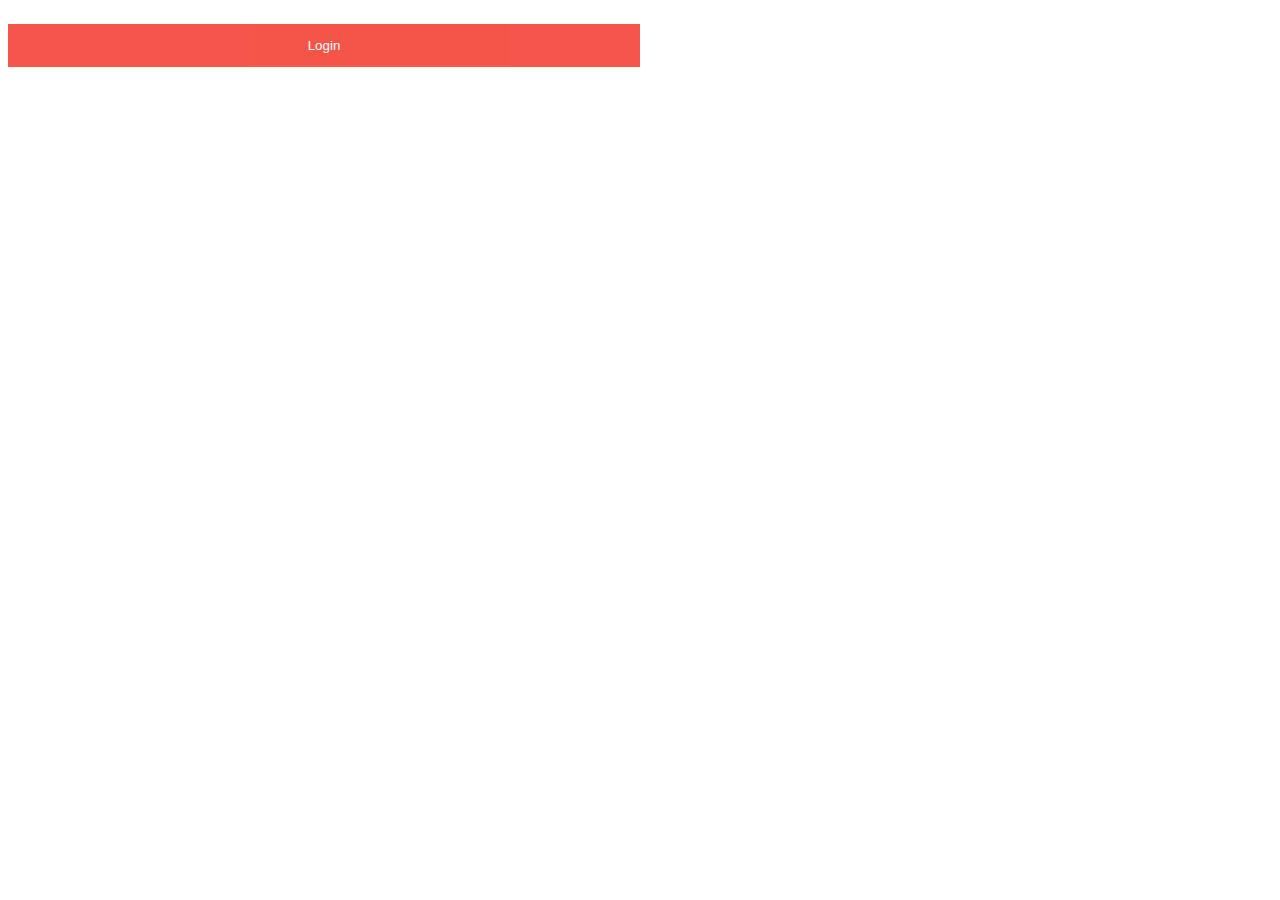
<file: src/main/resources/templates/signup/signupsuccessview.html>
<!DOCTYPE html>
<html>
<style>
/* Set a style for all buttons */
button {
  background-color: #4CAF50;
  color: white;
  padding: 14px 20px;
  margin: 8px 0;
  border: none;
  cursor: pointer;
  width: 100%;
  opacity: 0.9;
}

button:hover {
  opacity:1;
}

/* Extra styles for the cancel button */
.cancelbtn {
  padding: 14px 20px;
  background-color: #f44336;
}

/* Float cancel and signup buttons and add an equal width */
.cancelbtn, .signupbtn {
  float: left;
  width: 50%;
}
</style>
<body>


<p> <span th:text="${msg}"></span></p>
<button type="button" onclick="location.href='/'" class="cancelbtn">Login</button>
</body>
</html>
</file>
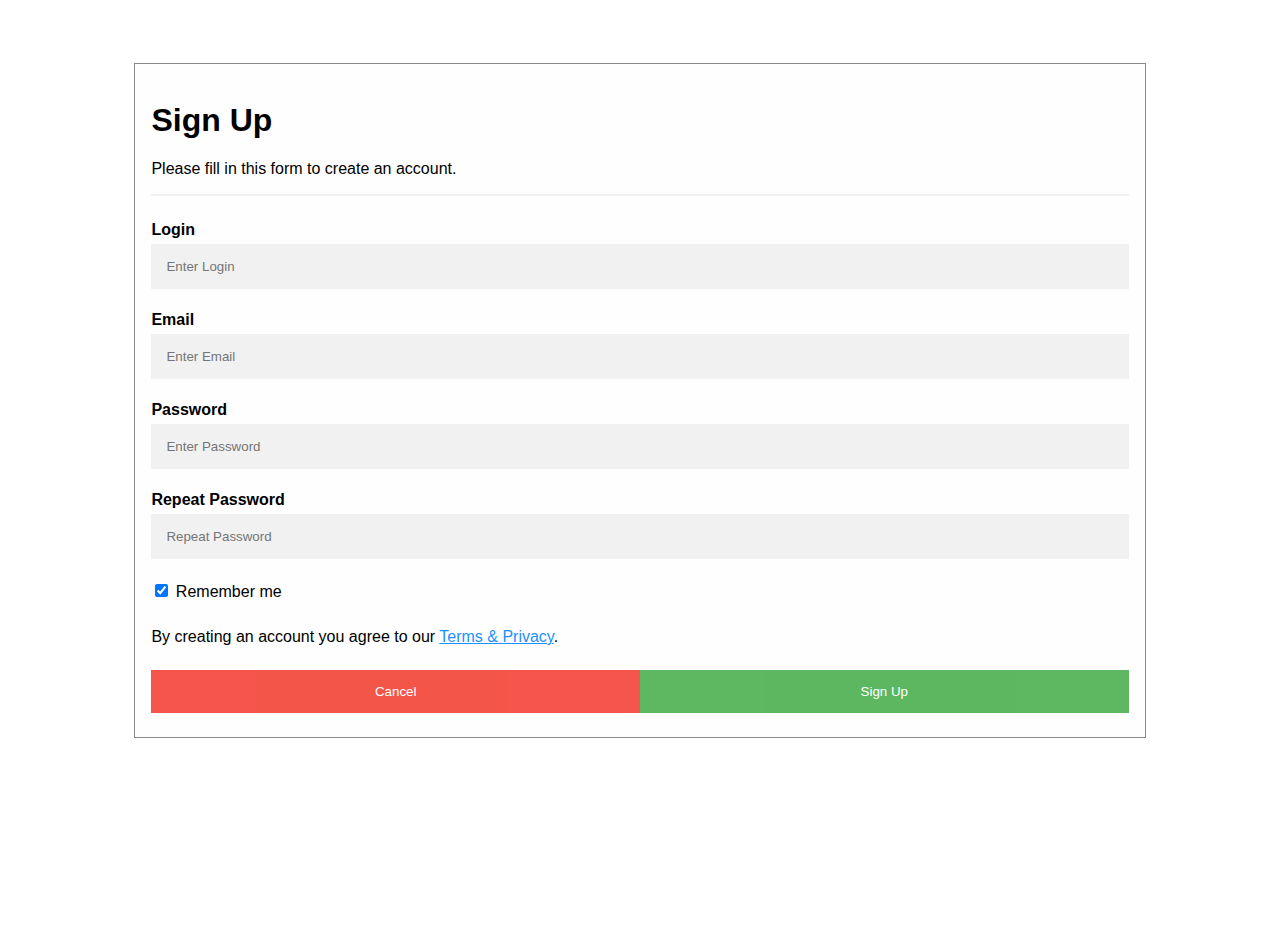
<file: src/main/resources/templates/signup/signupview.html>
<!DOCTYPE html>
<html>
<style>
body {font-family: Arial, Helvetica, sans-serif;}
* {box-sizing: border-box;}

/* Full-width input fields */
input[type=text], input[type=password] {
  width: 100%;
  padding: 15px;
  margin: 5px 0 22px 0;
  display: inline-block;
  border: none;
  background: #f1f1f1;
}

/* Add a background color when the inputs get focus */
input[type=text]:focus, input[type=password]:focus {
  background-color: #ddd;
  outline: none;
}

/* Set a style for all buttons */
button {
  background-color: #4CAF50;
  color: white;
  padding: 14px 20px;
  margin: 8px 0;
  border: none;
  cursor: pointer;
  width: 100%;
  opacity: 0.9;
}

button:hover {
  opacity:1;
}

/* Extra styles for the cancel button */
.cancelbtn {
  padding: 14px 20px;
  background-color: #f44336;
}

/* Float cancel and signup buttons and add an equal width */
.cancelbtn, .signupbtn {
  float: left;
  width: 50%;
}

/* Add padding to container elements */
.container {
  padding: 16px;
}

/* The Modal (background) */
.modal {
  display: none; /* Hidden by default */
  position: fixed; /* Stay in place */
  z-index: 1; /* Sit on top */
  left: 0;
  top: 0;
  width: 100%; /* Full width */
  height: 100%; /* Full height */
  overflow: auto; /* Enable scroll if needed */
  background-color: #474e5d;
  padding-top: 50px;
}

/* Modal Content/Box */
.modal-content {
  background-color: #fefefe;
  margin: 5% auto 15% auto; /* 5% from the top, 15% from the bottom and centered */
  border: 1px solid #888;
  width: 80%; /* Could be more or less, depending on screen size */
}

/* Style the horizontal ruler */
hr {
  border: 1px solid #f1f1f1;
  margin-bottom: 25px;
}
 
/* The Close Button (x) */
.close {
  position: absolute;
  right: 35px;
  top: 15px;
  font-size: 40px;
  font-weight: bold;
  color: #f1f1f1;
}

.close:hover,
.close:focus {
  color: #f44336;
  cursor: pointer;
}

/* Clear floats */
.clearfix::after {
  content: "";
  clear: both;
  display: table;
}

/* Change styles for cancel button and signup button on extra small screens */
@media screen and (max-width: 300px) {
  .cancelbtn, .signupbtn {
     width: 100%;
  }
}
</style>
<body>

  <form class="modal-content" action="/signup/signup" method="post">
    <div class="container">
      <h1>Sign Up</h1>
      <p>Please fill in this form to create an account.</p>
      <hr>
	  <label for="email"><b>Login</b></label>
      <input type="text" placeholder="Enter Login" name="login" required>
	  
      <label for="email"><b>Email</b></label>
      <input type="text" placeholder="Enter Email" name="email" required>

      <label for="psw"><b>Password</b></label>
      <input type="password" placeholder="Enter Password" name="psw" required>

      <label for="psw-repeat"><b>Repeat Password</b></label>
      <input type="password" placeholder="Repeat Password" name="psw-repeat" required>
      
      <label>
        <input type="checkbox" checked="checked" name="remember" style="margin-bottom:15px"> Remember me
      </label>

      <p>By creating an account you agree to our <a href="#" style="color:dodgerblue">Terms & Privacy</a>.</p>

      <div class="clearfix">
        <button type="button" onclick="location.href='/'" class="cancelbtn">Cancel</button>
        <button type="submit" class="signupbtn">Sign Up</button>
      </div>
    </div>
  </form>

</body>
</html>
</file>
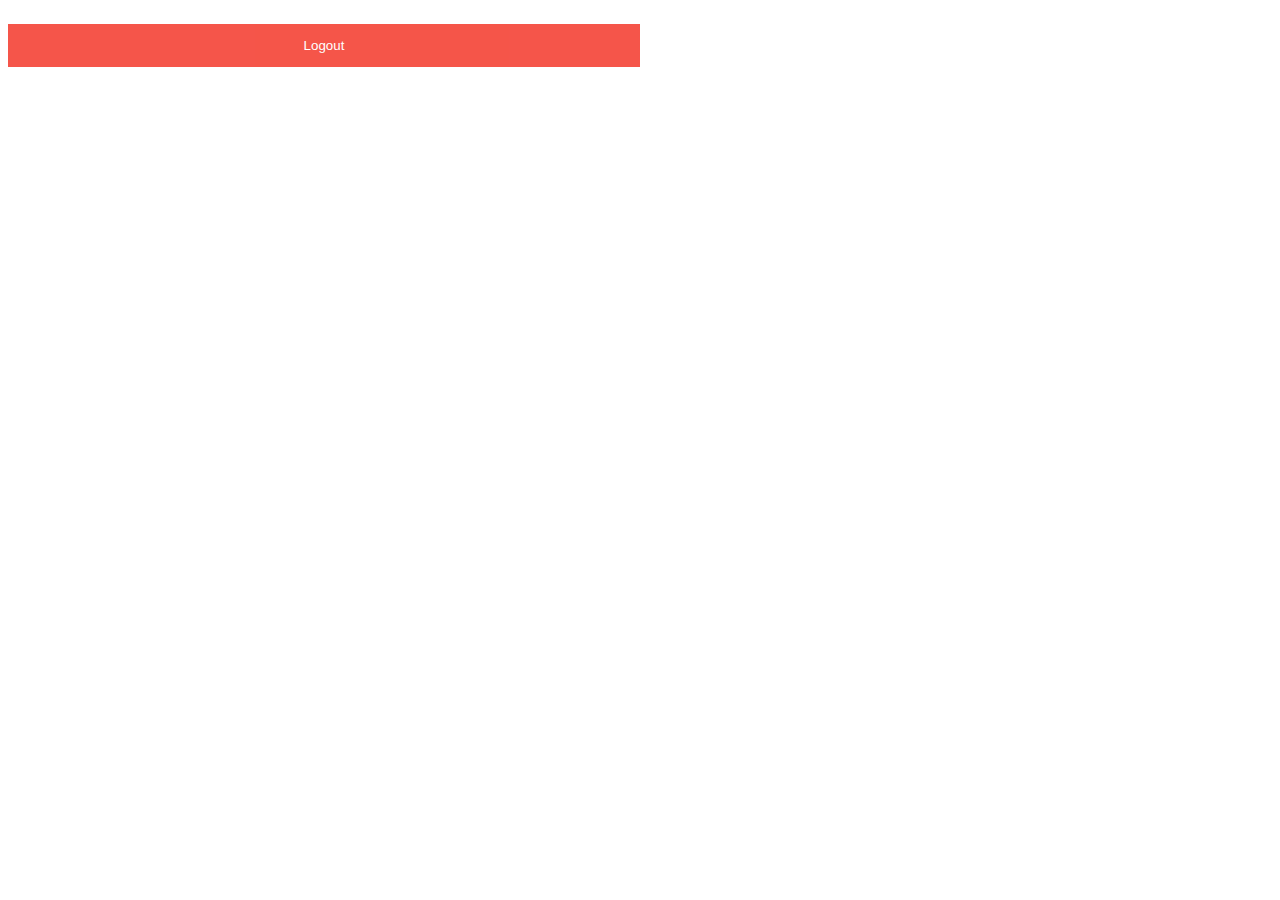
<file: src/main/resources/templates/userview/homeview.html>
<!DOCTYPE html>
<html>
<style>
/* Set a style for all buttons */
button {
  background-color: #4CAF50;
  color: white;
  padding: 14px 20px;
  margin: 8px 0;
  border: none;
  cursor: pointer;
  width: 100%;
  opacity: 0.9;
}

button:hover {
  opacity:1;
}

/* Extra styles for the cancel button */
.cancelbtn {
  padding: 14px 20px;
  background-color: #f44336;
}

/* Float cancel and signup buttons and add an equal width */
.cancelbtn, .signupbtn {
  float: left;
  width: 50%;
}
</style>
<body>


<p> <span th:text="${msg}"></span></p>
<button type="button" onclick="location.href='/'" class="cancelbtn">Logout</button>
</body>
</html>
</file>
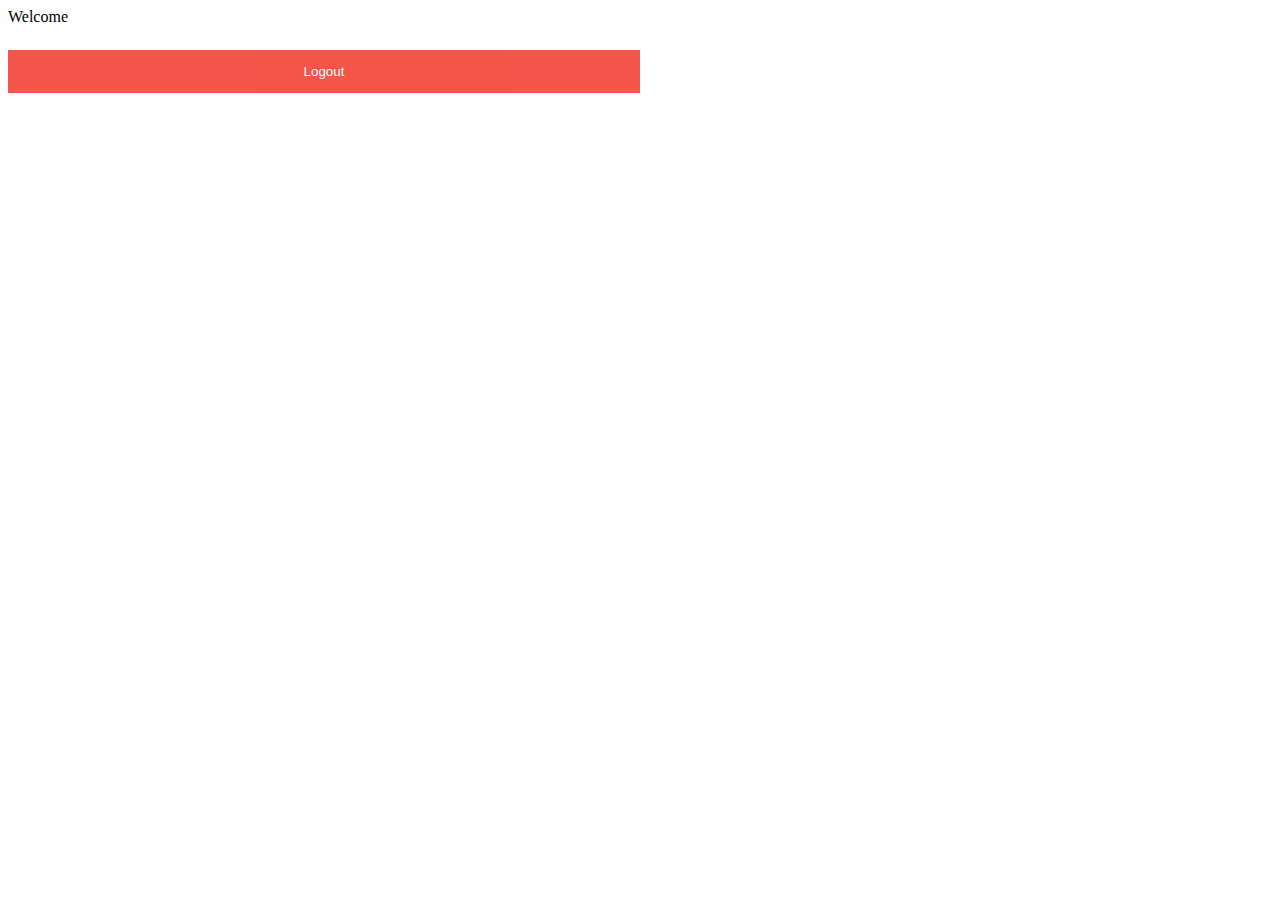
<file: src/main/resources/templates/userviews/homeview.html>
<!DOCTYPE html>
<html>
<style>
/* Set a style for all buttons */
button {
  background-color: #4CAF50;
  color: white;
  padding: 14px 20px;
  margin: 8px 0;
  border: none;
  cursor: pointer;
  width: 100%;
  opacity: 0.9;
}

button:hover {
  opacity:1;
}

/* Extra styles for the cancel button */
.cancelbtn {
  padding: 14px 20px;
  background-color: #f44336;
}

/* Float cancel and signup buttons and add an equal width */
.cancelbtn, .signupbtn {
  float: left;
  width: 50%;
}
</style>
<body>

Welcome
<p> <span th:text="${login}"></span></p>
<button type="button" onclick="location.href='/'" class="cancelbtn">Logout</button>
</body>
</html>
</file>
